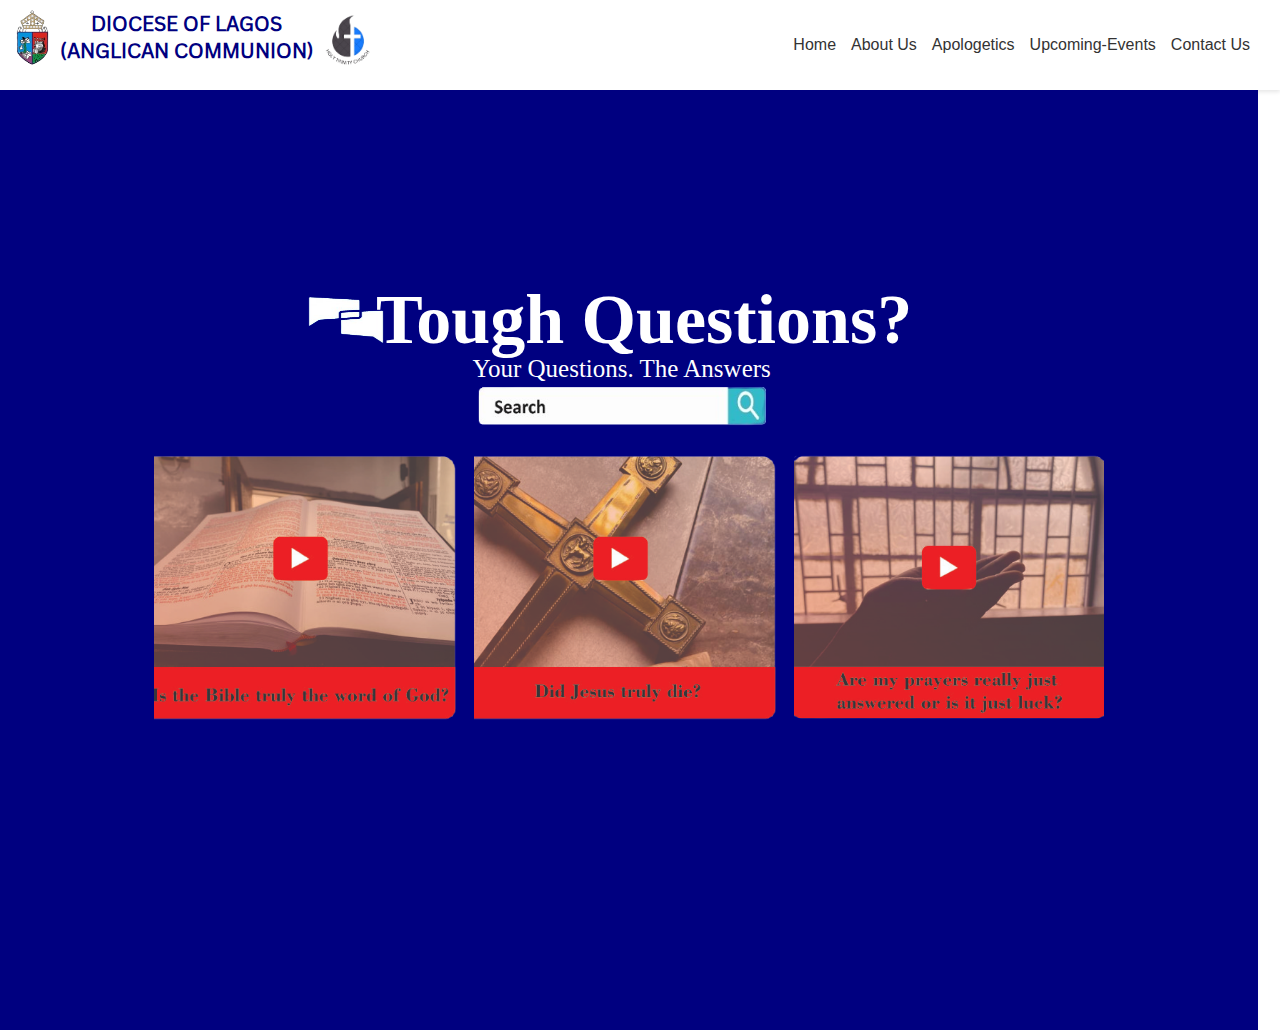
<file: html/apologetic.html>
<!DOCTYPE html>
<html lang="en">

<head>
    <title>Apologetic</title>
    <link rel="stylesheet" href="../Css/soli.css">

</head>

<body>
    <header>
        <div class="logo">
            <img class="img1" src="../Images/logo2.png" alt="banner">
            <h2>DIOCESE OF LAGOS <br> (ANGLICAN COMMUNION)</h2>
            <img class="img2" src="../Images/logo.png" alt="">
        </div>
        <nav>
            <ul>
                <li><a href="/index.html">Home</a></li>
                <li><a href="/index.html">About Us</a></li>
                <li><a href="/index.html">Apologetics</a></li>
                <li><a href="/index.html">Upcoming-Events</a></li>
                <li><a href="/index.html">Contact Us</a></li>
            </ul>
        </nav>
    </header>
    <section id="got-questions">
        <div class="container">
            <div class="header-section">
              <div class="logo-title-wrapper">
                <img src="../Images/GQ_Icon_1-removebg-preview.png" alt="Logo" class="logo">
                <div class="title-wrapper">
                  <h1> Tough Questions?</h1>
                  <p>Your Questions. The Answers</p>
                </div>
              </div>
            </div>
            <div class="image-wrapper">
              <img src="../Images/image.png" alt="Image" class="center-image">
            </div>
          </div>
          
            <div class="dummy-search-bar"></div>
          </div>
          <div class="question-cards">
            <div class="card">
              <img src="../Images/Untitled-2-removebg-preview.png" alt="Bible">
            </div>
            <div class="card">
              <img src="../Images/Untitled-3-removebg-preview.png" alt="Cross">
            </div>
            <div class="card">
                <img src="../Images/Untitled-1-removebg-preview.png" alt="Praying Hands">
              </div>
            </div>
          </div>
        </section>
        
      
   
</body>
</file>
<file: Css/soli.css>
*{
    margin: 0;
    padding: 0;
    height: auto;
}

@font-face{
    font-family: 'Canva Sans';
    src: url('../Fonts/canva-sans-regular.otf') format('truetype');
}

header{
    /* width: 100%; */
    background-color:white;
    /* color: #fff; */
    padding: 0px 15px;
    display: flex;
    justify-content: space-between;
    align-items: center;
    box-shadow: 0 2px 4px rgba(0, 0, 0, 0.1);
    height: 10vh;
}
.logo{
    display: flex;
}
.logo h2{
    text-align: center;
    font-size: 20px;
    font-family: "Canva Sans";
    color: navy;
    margin-left: 10px;
}

.logo .img1{
    width: 35px; 
    height: 55px;
}


.logo .img2{
    width: 70px; 
    height: 80px;
    margin-top: -10px;
    
}
nav ul{
    list-style: none;
    margin: 0;
    padding: 0;
    display: flex;
}
nav li{
    margin-right: 15px;
}
nav a{
    color: #333;
    text-decoration: none;
    font-weight: 800;
    font-size: 10px;
    font: 1em sans-serif;
}
nav a:hover{
    color: rgb(68, 25, 193);
    font-weight: bold;
}
#got-questions {
    background-color: navy;
    padding: 20px 0;
    width: 98.3vw;
    height: 100vh;
    display: flex;
    flex-direction: column;
    align-items: center;
    justify-content: center;
  }
  
  .logo-title-wrapper {
    display: flex;
    align-items: center;
    justify-content: center;
    /* margin-bottom: 200px; */
    /* margin-top: 200px; */
  }

  .image-wrapper {
    margin-top: -100px;
    margin-bottom: 280px;
    display: flex;
    justify-content: center;
    margin-left: -55px;
  }
  
  .center-image {
    width: 80%;
    height: auto;
    display: block;
    margin: 0 auto;
  
  }
  
  .header-section {
    display: flex;
    flex-direction: column;
    align-items: center;
  }
  
  
  
  #got-questions .logo-wrapper {
    display: flex;
    align-items: center;
    /* justify-content: center; */
    

  }
  #got-questions .title-wrapper {
    display: flex;
    flex-direction: column;
    align-items: center;
    justify-content: center;
    margin-top: 50px;
  }
  
  
  #got-questions .logo {
    width: 90px;
    height: 100px;
    margin-left: -45px;
    position: relative;
    bottom: -10px;
  }
  
  
  .logo-wrapper {
    display: flex;
    align-items: center;
    margin-right: -30px;
  }
  
  .title-wrapper {
    margin-left: 10px;
  }
    
  
  
  #got-questions h1 {
    margin: 0;
    color: #fff;
    font-size: 70px;
    margin-left: -25px;
  }
  #got-questions .title-wrapper p {
    color: #fff;
    font-size: 25px;
    margin-top: -5px;
    text-align: center;
    margin-right: 70px;
  }
  .question-cards {
    display: grid;
    grid-template-columns: repeat(3, 1fr);
    gap: 10px; 
    margin-bottom: 150px;
    margin-top: -350px;
    justify-content: center; 
  }
  
  #got-questions .card {
    border-radius: -10px;
    /* box-shadow: 0 0 10px rgba(0, 0, 0, 0.1); */
    font-size: 20px;
  }
  

  #got-questions .card img {
    width: 310px;
    height: 300px; /* increased image height */
    object-fit: cover;
    border-radius: 10px 10px 0 0;
    margin-bottom: auto;
  }
  
  
  
  #got-questions .card:hover {
    transform: scale(1.05);
    transition: all 0.3sn ease-in-out;
  }
</file>
